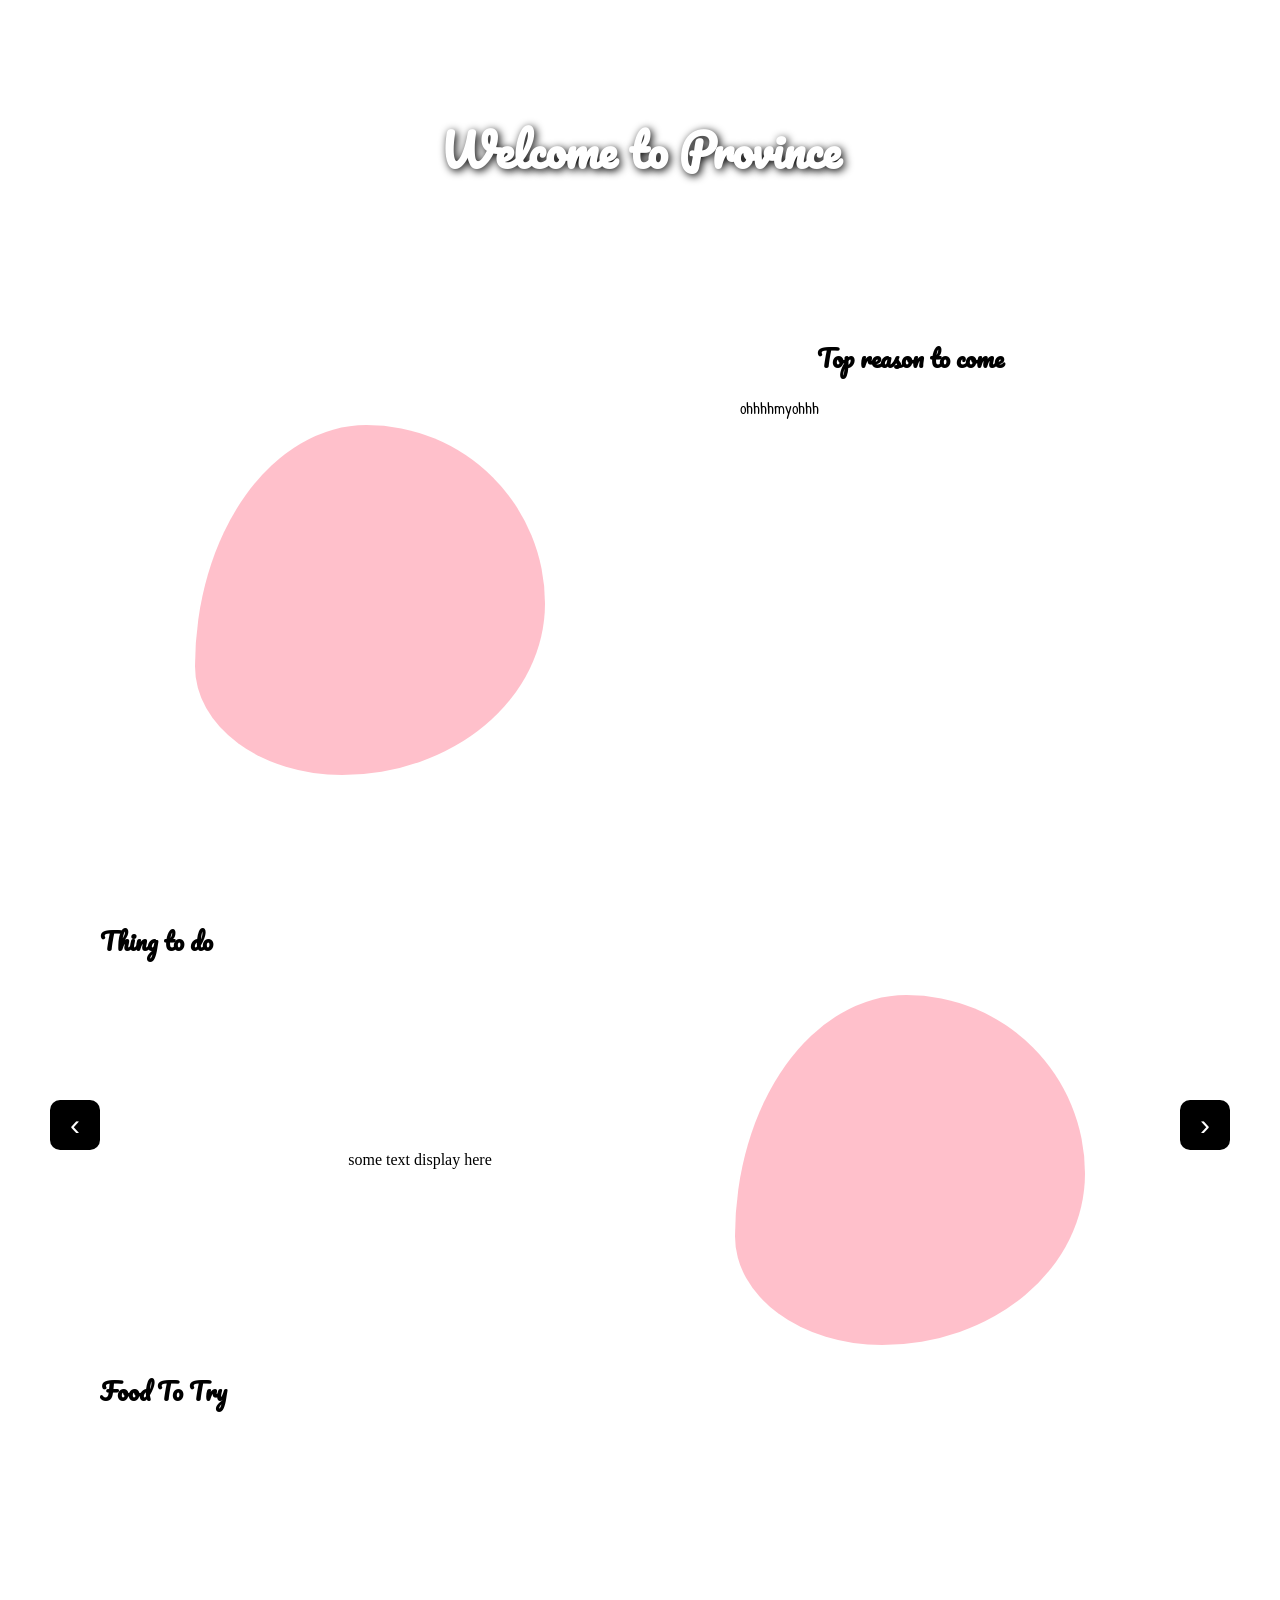
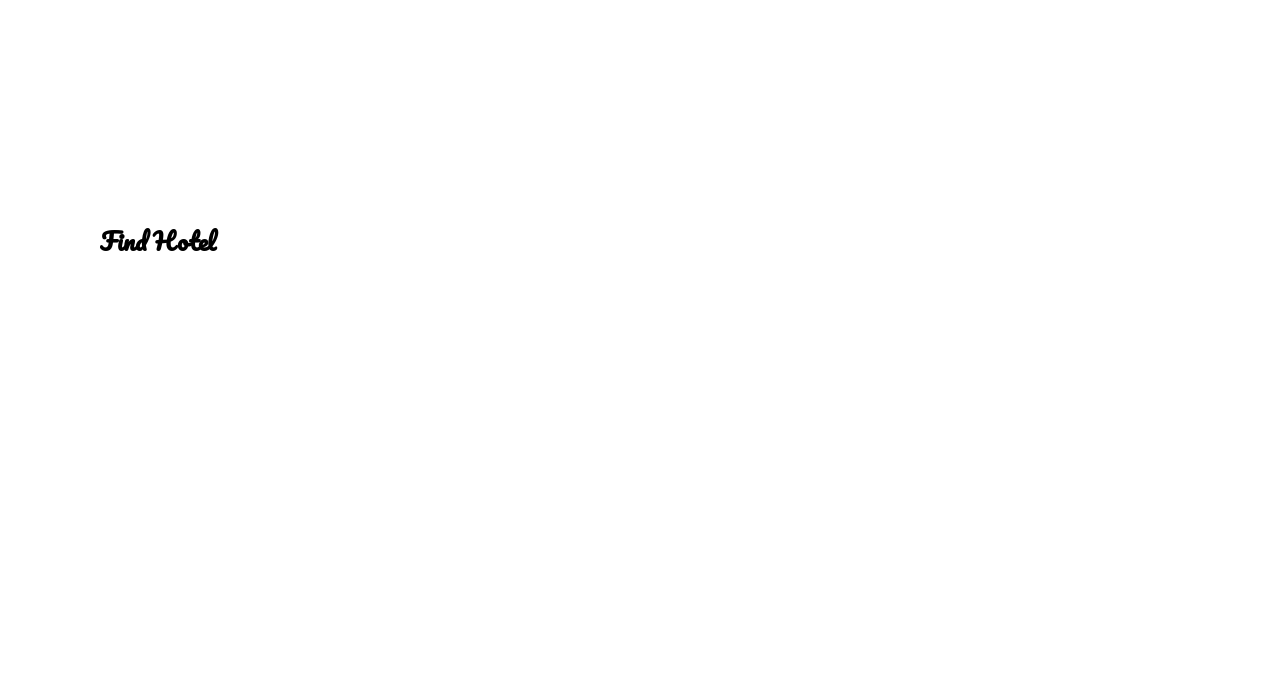
<file: Demo.html>
<!DOCTYPE html>
<html lang="en">
<head>
  <meta charset="UTF-8">
  <meta http-equiv="X-UA-Compatible" content="IE=edge">
  <meta name="viewport" content="width=device-width, initial-scale=1.0">
  <link rel="stylesheet" href="./styles.css">
  <script src="./app.js" async></script>
  <title>Popular Place</title>
</head>
<body>
    <section class="main">
      <div class="cover">
        <h1 class="title">Welcome to Province</h1>
      </div>
      <div class="review">
          <div class="picture"></div>
          <div class="text">
            <h1 class="text_title">Top reason to come</h1>
            <p class="text_detail">ohhhhmyohhh</p>
          </div>
      </div>
    </section>
    <section class="center">      
        <div class="thing_to_do">
          <button class="beck">&#8249;</button>
          <button class="next">&#8250;</button>
          <h1>Thing to do</h1>
          <div class="slide">
            <div class="caption">
              <p>some text display here</p>
            </div>
            <div class="slide_pic">
              <div  alt="picture" name="image" class="slide_img"></div>
            </div>
          </div>
        </div>
        <div class="food">
          <h1>Food To Try</h1>
            <ul>
            </ul>
        </div>
    </section>
    <section class="last">
      <h1>Find Hotel</h1>
      <div class="list"></div>
    </section>
</body>
</html>
</file>
<file: styles.css>
@import url('https://fonts.googleapis.com/css2?family=Merriweather+Sans:wght@300&family=Pacifico&family=Patrick+Hand&display=swap');
:root{
    --pri_font: 'Pacifico', cursive;
    --sec-font:'Patrick Hand', cursive;
}
*{
    padding: 0;
    margin:0;
    box-sizing: border-box;
}
/* Main section */
.main{
    height: 100vh;
    display: grid;
    grid-template-rows: 300px 1fr;
}
h1{
    font-family: var(--pri_font);
}
.cover{
    display: flex;
    justify-content: center;
    align-items: center;
    background-position: center;
    background-size: cover;
    font-size: 30px;
    line-height: 1.5;
}
.review{
    display: grid;
    grid-template-columns: 1fr 1fr;
    margin: 0 100px;
}
.picture{
    width: 350px;
    height: 350px;
    border-radius: 49% 51% 58% 42% / 69% 51% 49% 31%  ;
    background: pink;
    justify-self: center;
    align-self: center;
    background-repeat: none;
    background-position: center;
    background-size: cover;
}
.text{
    line-height: 1.5;
}
.title{
    color: white;
    text-shadow: 2px 2px 8px black;
}
.text_title{
    text-align: center;
    font-family: var(--pri_font);
    margin-top: 40px;
    margin-bottom: 20px;
}
.text_detail{
    text-indent: 100px;
    font-family: var(--sec-font);
}
/* second section call center*/
.center{
    height: 100vh;
    display: grid;
    grid-template-rows: 1fr 1fr;
}
.thing_to_do{
    display: grid;
    grid-template-rows: 70px 1fr;
    position: relative;
}
.thing_to_do h1{
    margin-left: 100px;
    margin-top: 20px;
}
.slide{
    display: flex;
    flex-direction: row;
    
}
.caption{
    flex: 1;
    margin-left: 100px;
    display: flex;
    justify-content: center;
    align-items: center;
}
.caption p{
    margin-left: 100px;
}
.slide_pic{
    flex:1;
    display: flex;
    justify-content: center;
    align-items: center;
    margin-right: 100px;
}
.slide_img{
    width: 350px;
    height: 350px;
    border-radius: 49% 51% 58% 42% / 69% 51% 49% 31%  ;
    background-color: pink;
    background-position: center;
    background-size: cover;
    margin-top: 20px;
}
button{
    color: white;
    background: black;
    border: none;
    outline: none;
    font-size: 30px;  
    border-radius: 10px;
    width: 50px;
    height: 50px;
}
.next{
    position: absolute;
    top: 200px;
    right: 50px;
}
.beck{
    position: absolute;
    top: 200px;
    left: 50px;
}
.food h1{
    font-family: var(--pri_font);
    margin-left: 100px;
    margin-top: 20px;
}
ul{
    margin-left: 550px;
    margin-right: 100px;
    list-style-type:decimal-leading-zero;
}
ul li{
    font-size: 25px;
    line-height: 1.5;
    font-family: var(--sec-font);
}
/*Last section of the website*/
.last{
    height: 500px;
    display: grid;
    grid-template-rows: 70px 1fr;
}
.last h1{
    margin-top: 20px;
    margin-left: 100px;
}
.list{
    width: 600px;
    display: flex;
    flex-direction: column;
    margin-left: 100px;
    justify-self: center;
}
.item{
    height: 50px;
    display: flex;
    flex-direction: row;
    background: rgb(97, 166, 231);
    justify-content: center;
    border-radius: 5px;
    margin-bottom: 20px;
    
}
.item:first-child{
    margin-top: 50px;
}
.item h1{
    flex: 1;
    margin-top: 0;
    font-size: 20px;
    font-family: var(--sec-font);
    justify-self: center;
    align-self: center;
}
a{
    text-decoration: none;
    color: white;
}
.item_btn{
    width:100px;
    height: 30px;
    float: right;
    font-size: 10px;
    margin-right: 20px;
    padding: 0;
    justify-self: center;
    align-self: center;
}
</file>
